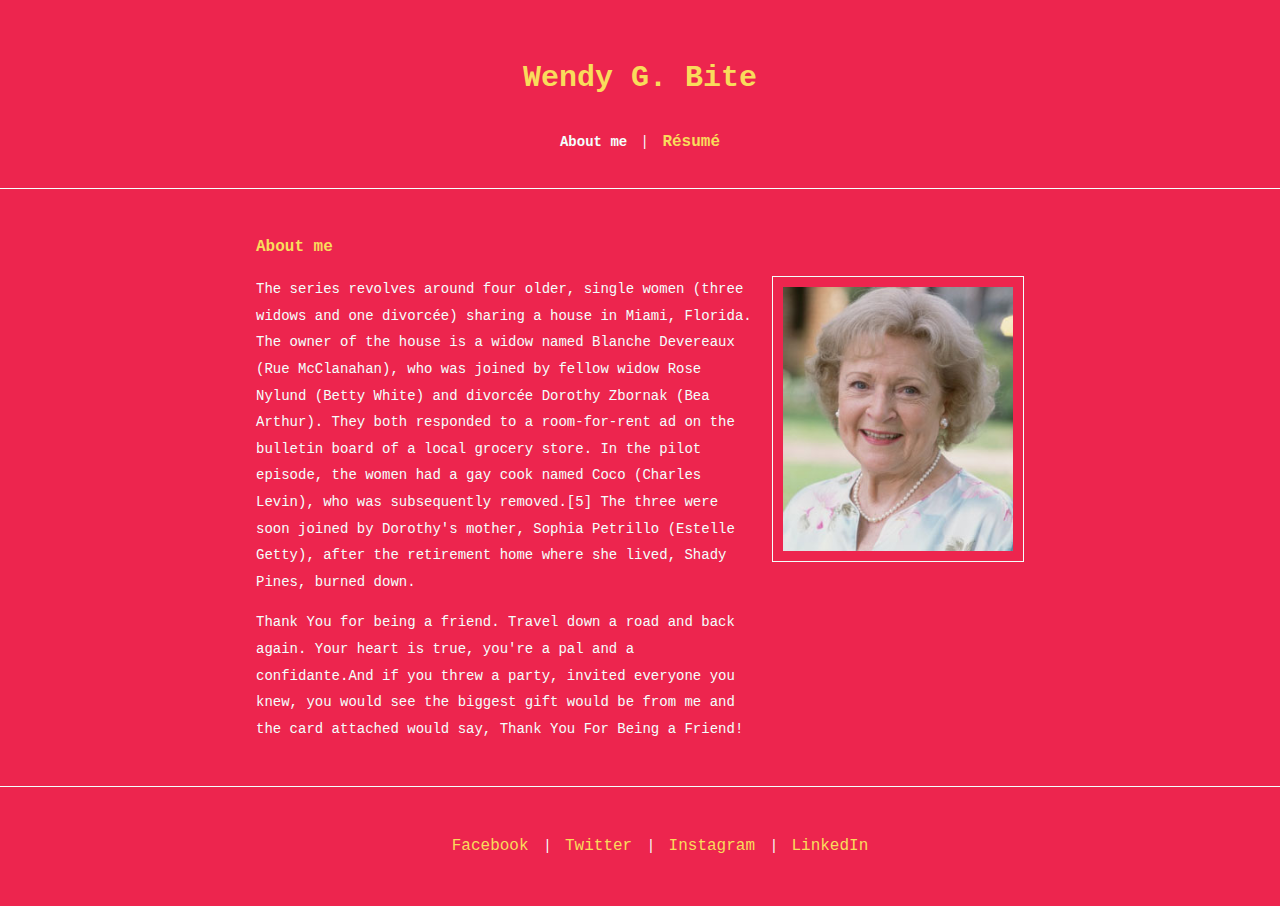
<file: index.html>
<!DOCTYPE html>
<html lang="en" dir="ltr">
  <head>
    <meta charset="utf-8">
    <link rel="stylesheet" href="css/style.css">
    <title>About me</title>
  </head>
  <body>
    <!-- header & navigation: start  -->
    <header>
      <h1>Wendy G. Bite</h1> <!-- primary header-->
      <nav> <!-- navigation section : start -->
        <strong>About me</strong>
        <span>|</span>
        <a href="resume.html">
          <strong>Résumé</strong>
        </a>
      </nav> <!-- navigation section : end -->
    </header> <!-- header & navigation: end  -->

    <section> <!-- about me: start  -->
      <h2>About me</h2> <!-- second level heading-->
      <img src="images/wendy.jpg" alt="profile picture">
      <p>The series revolves around four older, single women (three widows and one divorcée) sharing a
        house in Miami, Florida. The owner of the house is a widow named Blanche Devereaux (Rue McClanahan),
        who was joined by fellow widow Rose Nylund (Betty White) and divorcée Dorothy Zbornak (Bea Arthur).
        They both responded to a room-for-rent ad on the bulletin board of a local grocery store.
        In the pilot episode, the women had a gay cook named Coco (Charles Levin), who was subsequently
        removed.[5] The three were soon joined by Dorothy's mother, Sophia Petrillo (Estelle Getty),
        after the retirement home where she lived, Shady Pines, burned down.</p>

      <p>Thank You for being a friend. Travel down a road and back again. Your heart is true, you're a pal and a confidante.And if you threw a party, invited everyone you knew, you would see the biggest gift would be from me and the card attached would say, Thank You For Being a Friend!</p>
    </section> <!-- about me: end  -->

    <footer> <!-- footer | social media link: start  -->
      <ul>
        <a href="#">
          <li>Facebook</li>
        </a>

        <span>|</span>

        <a href="#">
          <li>Twitter</li>
        </a>
        <span>|</span>
        <a href="#">
          <li>Instagram</li>
        </a>
        <span>|</span>
        <a href="#">
          <li>LinkedIn</li>
        </a>
      </ul>
    </footer> <!-- footer | social media link: end -->


  </body>
</html>
</file>
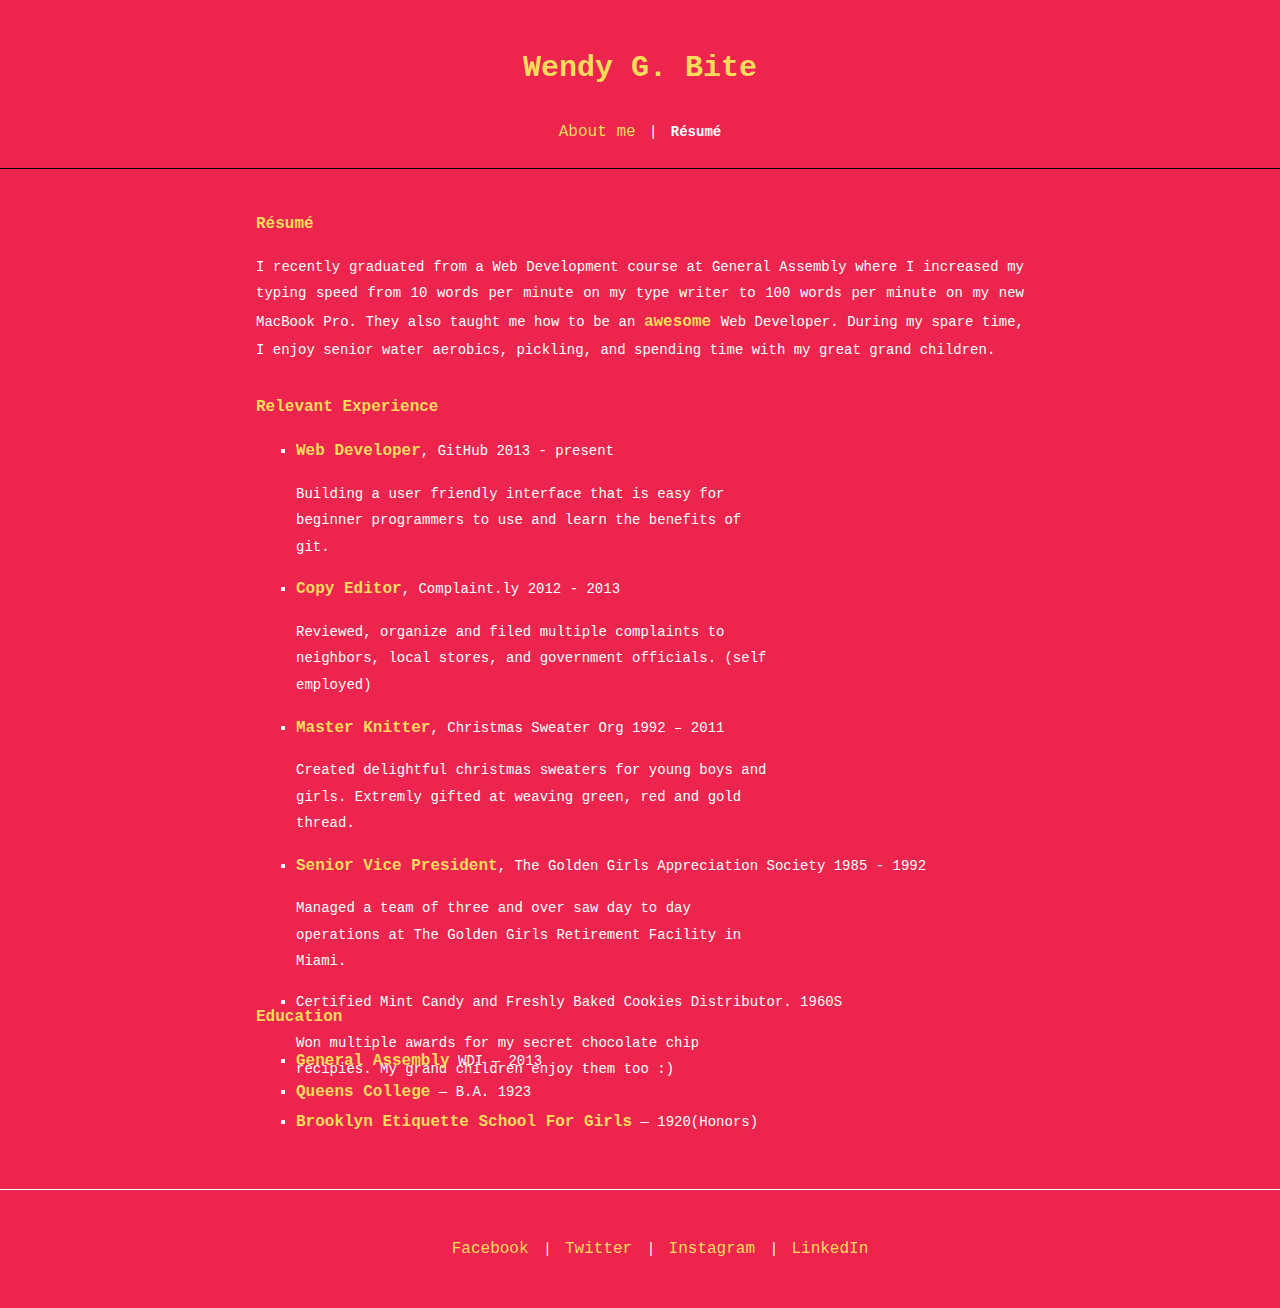
<file: resume.html>
<!DOCTYPE html>
<html lang="en" dir="ltr">
  <head>
    <meta charset="utf-8">
    <link rel="stylesheet" href="css/style.css">
    <link rel="stylesheet" href="/css/resume-stylesheet.css">
    <title>Resume</title>
  </head>
  <body>
    <header>
      <h1>Wendy G. Bite</h1>
      <nav class="navigation">
        <a href="index.html" alt="">About me</a>
        <span>|</span>
          <strong>Résumé</strong>
      </nav>
    </header>

    <section id="career-summary">
        <h1>Résumé</h1>
        <p>I recently graduated from a Web Development course at General Assembly where I increased my typing speed from 10 words per minute on my type writer to 100 words per minute on my new MacBook Pro. They also taught me how to be an <strong>awesome </strong>Web Developer. During my spare time, I enjoy senior water aerobics, pickling, and spending time with my great grand children.
        </p>
    </section>

    <section id="career-experiences">
        <h2>Relevant Experience</h2>
        <ul>
            <li>
                <strong>Web Developer</strong>, GitHub 2013 - present
                <p>Building a user friendly interface that is easy for beginner programmers to use and learn the benefits of git.</p>
            </li>


            <li>
              <strong>Copy Editor</strong>, Complaint.ly 2012 - 2013
              <p>
                Reviewed, organize and filed multiple complaints to neighbors, local stores, and government officials. (self employed)
              </p>
            </li>


            <li>
                <strong>Master Knitter</strong>, Christmas Sweater Org 1992 – 2011
                <p>
                  Created delightful christmas sweaters for young boys and girls. Extremly gifted at weaving green, red and gold thread.
                </p>
            </li>


            <li>
              <strong>Senior Vice President</strong>, The Golden Girls Appreciation Society 1985 - 1992
              <p>
                Managed a team of three and over saw day to day operations at The Golden Girls Retirement Facility in Miami.
              </p>
            </li>


            <li>
              Certified Mint Candy and Freshly Baked Cookies Distributor. 1960S
              <p>
                Won multiple awards for my secret chocolate chip recipies. My grand children enjoy them too :)
              </p>
            </li>
        </ul>
    </section>

    <section id="education">
      <h2>Education</h2>
      <ul>
        <li><strong>General Assembly</strong> WDI — 2013</li>
        <li><strong>Queens College</strong> — B.A. 1923</li>
        <li><strong>Brooklyn Etiquette School For Girls</strong> — 1920(Honors)</li>
      </ul>
    </section>

    <footer>
      <ul>
        <a href="#">
          <li>Facebook</li>
        </a>
        <span>|</span>
        <a href="#">
          <li>Twitter</li>
        </a>
        <span>|</span>
        <a href="#">
          <li>Instagram</li>
        </a>
        <span>|</span>
        <a href="#">
          <li>LinkedIn</li>
        </a>
      </ul>
    </footer>

  </body>
</html>
</file>
<file: css/style.css>
/* body styles*/
body {
  width: 100%;
  margin: 0 auto;
  /* background-color: #011936; */
  /* background-color: #000; */
  background-color: #ED254E;
  color: #F4FFFD;
  font-family: monospace;
  font-size: 14px;
  line-height: 1.9;
  box-sizing: border-box;

  /* animation-timing-function: ease-in; */
}

                    /* font color : yellow */
#career-summary strong,
#career-experiences strong,
#education strong,
h1,
h2,
a {
  color: #F9DC5C;
  font-size: 16px;
}

                    /* everything with padding: 30px */
header,
section,
footer
{
  padding: 30px;
}


                    /* display all list in one line */
li {
  display: inline;
}

span {
  padding: 5px;
}

                    /* removed default text decoration in all lists */
a {
  text-decoration: none;
  padding: 0;
}

                    /* mouse over styles */
a:hover {
  cursor: pointer;
  text-transform: uppercase;
  font-weight: bold;
  color: #F4FFFD;
  border-bottom: 1px solid #F9DC5C;
}

                    /* header styles */
header {
  height: 20%;
  text-align: center;
  border-bottom: 1px solid #F4FFFD;
}

header h1 {
  font-size: 30px;
}

                    /* section styles */
section {
  width: 60%;
  height: 60%;
  margin: 0 auto;
  position: relative;

  animation: smoothIn 2s ease-in;
}

                    /* images styles */
section img {
  width: 30%;
  float: right;
  border: 1px solid #F4FFFD;
  padding: 10px;
}

                    /*  style for all paragraphes*/
p {
  /* float: left; */
  width: 65%;
  margin-right: 30px;
  padding-right: 30px;
}

/*  */
#career-summary{
  height: 120px;
}

#career-summary p {
  width: 100%;
  text-align: justify;
}
#experiences ul li {
  display: block;
  list-style-type: square;
}

#education {
  height: 170px;
}

#education ul li {
  display: block;
}

#career-experiences {
  height: 550px;
}

#career-experiences ul li,
#education ul li {
  display: list-item;
  list-style-type: square;
}

                    /*  footer styles*/
footer {
  text-align: center;
  border-top: 1px solid #F4FFFD;
}


/*  */
@keyframes smoothIn {
  0% {
    left: -2000px;
    /* top: -1000px; */
    opacity: 0
  }
  100% {
    left: 0;
    /* top: 0; */
    opacity: 1
  }
}
</file>
<file: css/resume-stylesheet.css>
header {
  text-align: center;
  border-bottom: 1px solid black;
  padding: 20px;
}



footer ul li {
  text-decoration: none;
  display: inline;
}
</file>
